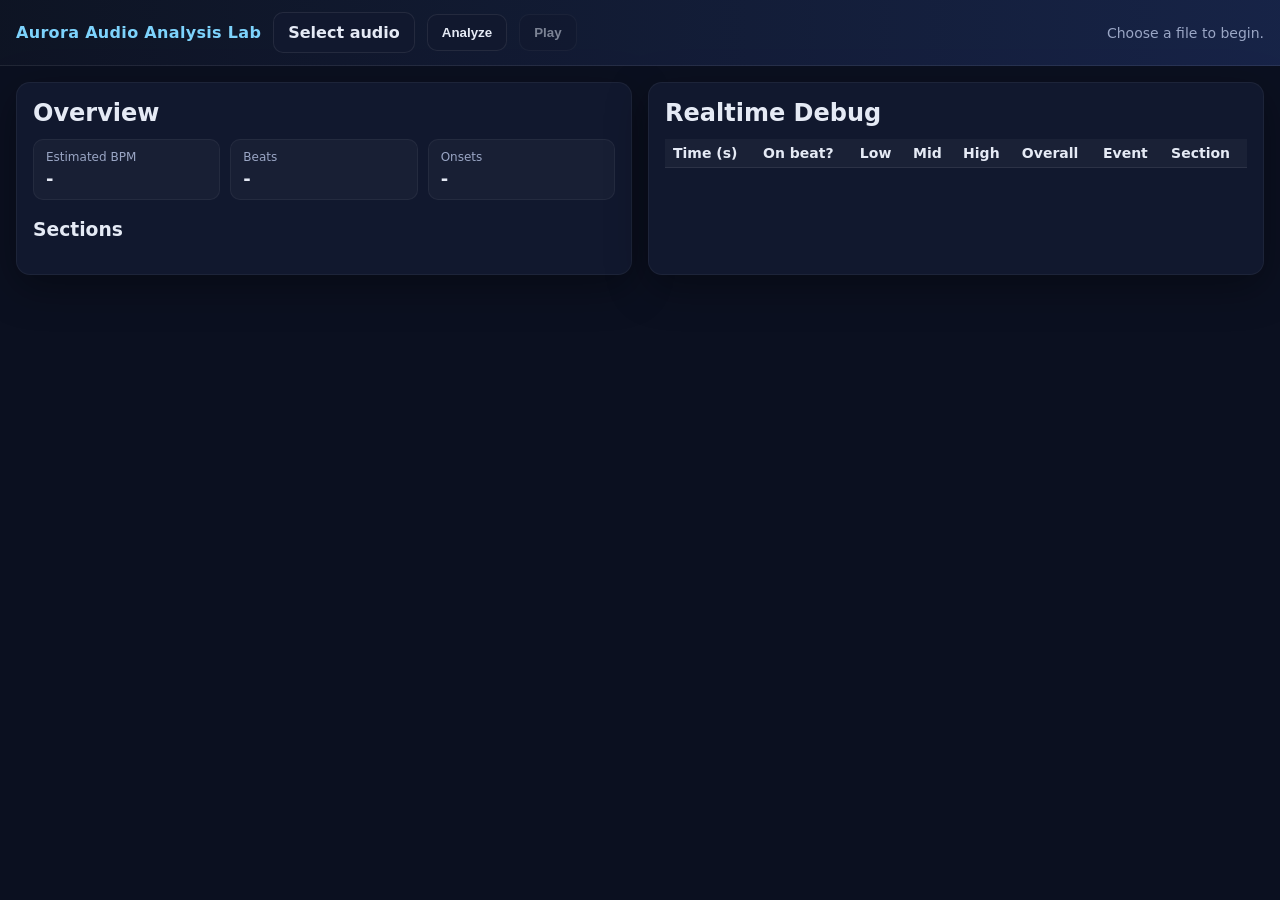
<file: index.html>
<!DOCTYPE html>
<html lang="en">
<head>
  <meta charset="UTF-8">
  <meta name="viewport" content="width=device-width, initial-scale=1.0">
  <title>Aurora Audio Analysis Lab</title>
  <link rel="stylesheet" href="src/styles.css">
</head>
<body>
  <div id="app">
    <header class="top-bar">
      <div class="brand">Aurora Audio Analysis Lab</div>
      <label class="file-button">
        Select audio
        <input type="file" id="file-input" accept="audio/*">
      </label>
      <button id="analyze" class="control">Analyze</button>
      <button id="play-pause" class="control" disabled>Play</button>
      <div class="status" id="status">Choose a file to begin.</div>
    </header>

    <main class="layout">
      <section class="panel">
        <h2>Overview</h2>
        <div class="stat-grid">
          <div class="stat">
            <span class="label">Estimated BPM</span>
            <span class="value" id="bpm">-</span>
          </div>
          <div class="stat">
            <span class="label">Beats</span>
            <span class="value" id="beat-count">-</span>
          </div>
          <div class="stat">
            <span class="label">Onsets</span>
            <span class="value" id="onset-count">-</span>
          </div>
        </div>

        <h3>Sections</h3>
        <ul id="sections" class="sections"></ul>
      </section>

      <section class="panel">
        <h2>Realtime Debug</h2>
        <table class="log-table">
          <thead>
            <tr>
              <th>Time (s)</th>
              <th>On beat?</th>
              <th>Low</th>
              <th>Mid</th>
              <th>High</th>
              <th>Overall</th>
              <th>Event</th>
              <th>Section</th>
            </tr>
          </thead>
          <tbody id="log-body"></tbody>
        </table>
      </section>
    </main>
  </div>

  <audio id="audio" crossorigin="anonymous"></audio>
  <script type="module" src="src/main.js"></script>
</body>
</html>
</file>
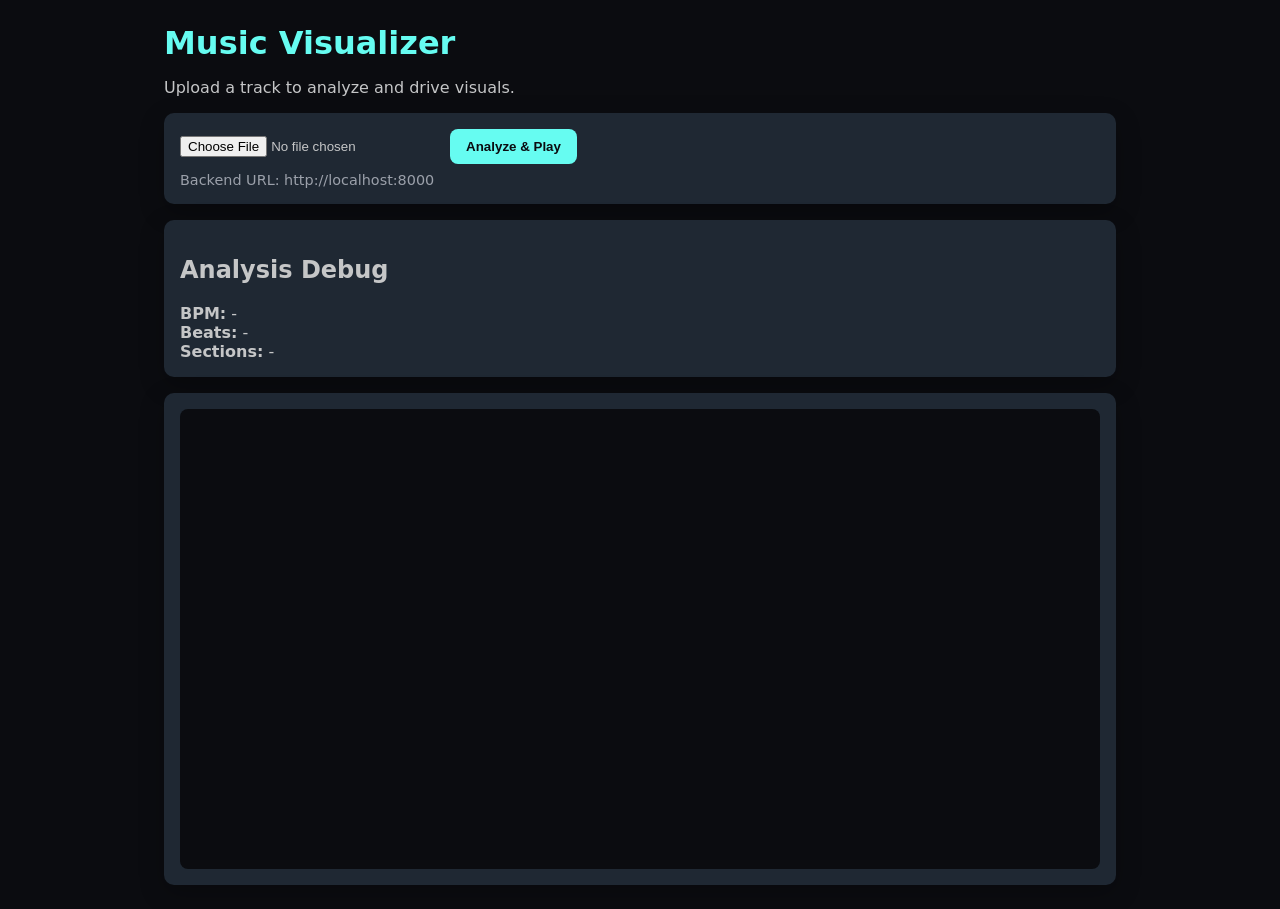
<file: frontend/index.html>
<!DOCTYPE html>
<html lang="en">
<head>
  <meta charset="UTF-8" />
  <meta name="viewport" content="width=device-width, initial-scale=1.0" />
  <title>Music Visualizer</title>
  <link rel="stylesheet" href="src/styles.css" />
</head>
<body>
  <div class="container">
    <header>
      <h1>Music Visualizer</h1>
      <p>Upload a track to analyze and drive visuals.</p>
    </header>

    <section class="controls">
      <input type="file" id="fileInput" accept="audio/*" />
      <button id="analyzeButton">Analyze &amp; Play</button>
      <div class="backend-url">
        Backend URL: <span id="backendUrl"></span>
      </div>
    </section>

    <section class="debug">
      <h2>Analysis Debug</h2>
      <ul>
        <li><strong>BPM:</strong> <span id="bpmValue">-</span></li>
        <li><strong>Beats:</strong> <span id="beatCount">-</span></li>
        <li><strong>Sections:</strong> <span id="sectionLabels">-</span></li>
      </ul>
    </section>

    <section class="visuals">
      <canvas id="visualCanvas" width="800" height="400"></canvas>
    </section>
  </div>

  <script type="module" src="src/main.js"></script>
</body>
</html>
</file>
<file: src/styles.css>
:root {
  --bg: #0b1020;
  --panel: #11182e;
  --accent: #7dd3fc;
  --text: #e5eaf5;
  --muted: #9aa6c5;
}

* {
  box-sizing: border-box;
}

body {
  margin: 0;
  font-family: 'Inter', 'Segoe UI', system-ui, -apple-system, sans-serif;
  background: var(--bg);
  color: var(--text);
}

#app {
  min-height: 100vh;
  display: flex;
  flex-direction: column;
}

.top-bar {
  display: flex;
  align-items: center;
  gap: 12px;
  padding: 12px 16px;
  background: linear-gradient(90deg, rgba(14, 20, 36, 0.9), rgba(24, 37, 75, 0.9));
  border-bottom: 1px solid rgba(255, 255, 255, 0.08);
  position: sticky;
  top: 0;
  z-index: 10;
}

.brand {
  font-weight: 700;
  color: var(--accent);
  letter-spacing: 0.02em;
  white-space: nowrap;
}

.file-button,
.control {
  position: relative;
  background: var(--panel);
  color: var(--text);
  border: 1px solid rgba(255, 255, 255, 0.08);
  border-radius: 10px;
  padding: 10px 14px;
  cursor: pointer;
  font-weight: 600;
  transition: transform 120ms ease, border-color 120ms ease, box-shadow 120ms ease;
}

.file-button input {
  position: absolute;
  inset: 0;
  opacity: 0;
  cursor: pointer;
}

.file-button:hover,
.control:hover {
  transform: translateY(-1px);
  border-color: rgba(125, 211, 252, 0.7);
  box-shadow: 0 12px 30px rgba(125, 211, 252, 0.2);
}

.control:disabled {
  opacity: 0.5;
  cursor: not-allowed;
}

.status {
  margin-left: auto;
  color: var(--muted);
  font-size: 14px;
}

.layout {
  display: grid;
  grid-template-columns: repeat(auto-fit, minmax(320px, 1fr));
  gap: 16px;
  padding: 16px;
}

.panel {
  background: var(--panel);
  border: 1px solid rgba(255, 255, 255, 0.05);
  border-radius: 14px;
  padding: 16px;
  box-shadow: 0 12px 40px rgba(0, 0, 0, 0.35);
}

.panel h2 {
  margin-top: 0;
  margin-bottom: 12px;
}

.stat-grid {
  display: grid;
  grid-template-columns: repeat(auto-fit, minmax(160px, 1fr));
  gap: 10px;
  margin-bottom: 12px;
}

.stat {
  background: rgba(255, 255, 255, 0.03);
  border: 1px solid rgba(255, 255, 255, 0.05);
  border-radius: 10px;
  padding: 10px 12px;
}

.label {
  display: block;
  font-size: 12px;
  color: var(--muted);
  margin-bottom: 4px;
}

.value {
  font-weight: 700;
  font-size: 18px;
}

.sections {
  list-style: none;
  padding: 0;
  margin: 0;
  display: flex;
  flex-direction: column;
  gap: 6px;
}

.sections li {
  padding: 8px 10px;
  background: rgba(255, 255, 255, 0.03);
  border-radius: 8px;
  border: 1px solid rgba(255, 255, 255, 0.05);
  font-size: 14px;
}

.log-table {
  width: 100%;
  border-collapse: collapse;
  font-size: 14px;
}

.log-table th,
.log-table td {
  text-align: left;
  padding: 6px 8px;
  border-bottom: 1px solid rgba(255, 255, 255, 0.08);
}

.log-table thead {
  background: rgba(255, 255, 255, 0.04);
}

.log-table tbody tr:first-child {
  color: var(--accent);
}

.log-table tbody tr:nth-child(odd) {
  background: rgba(255, 255, 255, 0.01);
}
</file>
<file: frontend/src/styles.css>
:root {
  --bg: #0b0c10;
  --panel: #1f2833;
  --text: #c5c6c7;
  --accent: #66fcf1;
}

* {
  box-sizing: border-box;
}

body {
  margin: 0;
  font-family: 'Inter', system-ui, -apple-system, sans-serif;
  background: var(--bg);
  color: var(--text);
}

.container {
  max-width: 1000px;
  margin: 0 auto;
  padding: 24px;
}

header h1 {
  margin: 0;
  color: var(--accent);
}

.controls,
.debug,
.visuals {
  background: var(--panel);
  padding: 16px;
  border-radius: 10px;
  margin-top: 16px;
  box-shadow: 0 8px 24px rgba(0, 0, 0, 0.25);
}

.controls input[type='file'] {
  margin-right: 12px;
}

button {
  background: var(--accent);
  color: #0b0c10;
  border: none;
  padding: 10px 16px;
  border-radius: 8px;
  font-weight: 600;
  cursor: pointer;
}

button:disabled {
  opacity: 0.7;
  cursor: not-allowed;
}

.debug ul {
  list-style: none;
  padding: 0;
  margin: 0;
}

.visuals canvas {
  width: 100%;
  height: auto;
  display: block;
  border-radius: 8px;
  background: #0b0c10;
}

.backend-url {
  margin-top: 8px;
  font-size: 0.9rem;
  color: #9ba0aa;
}
</file>
